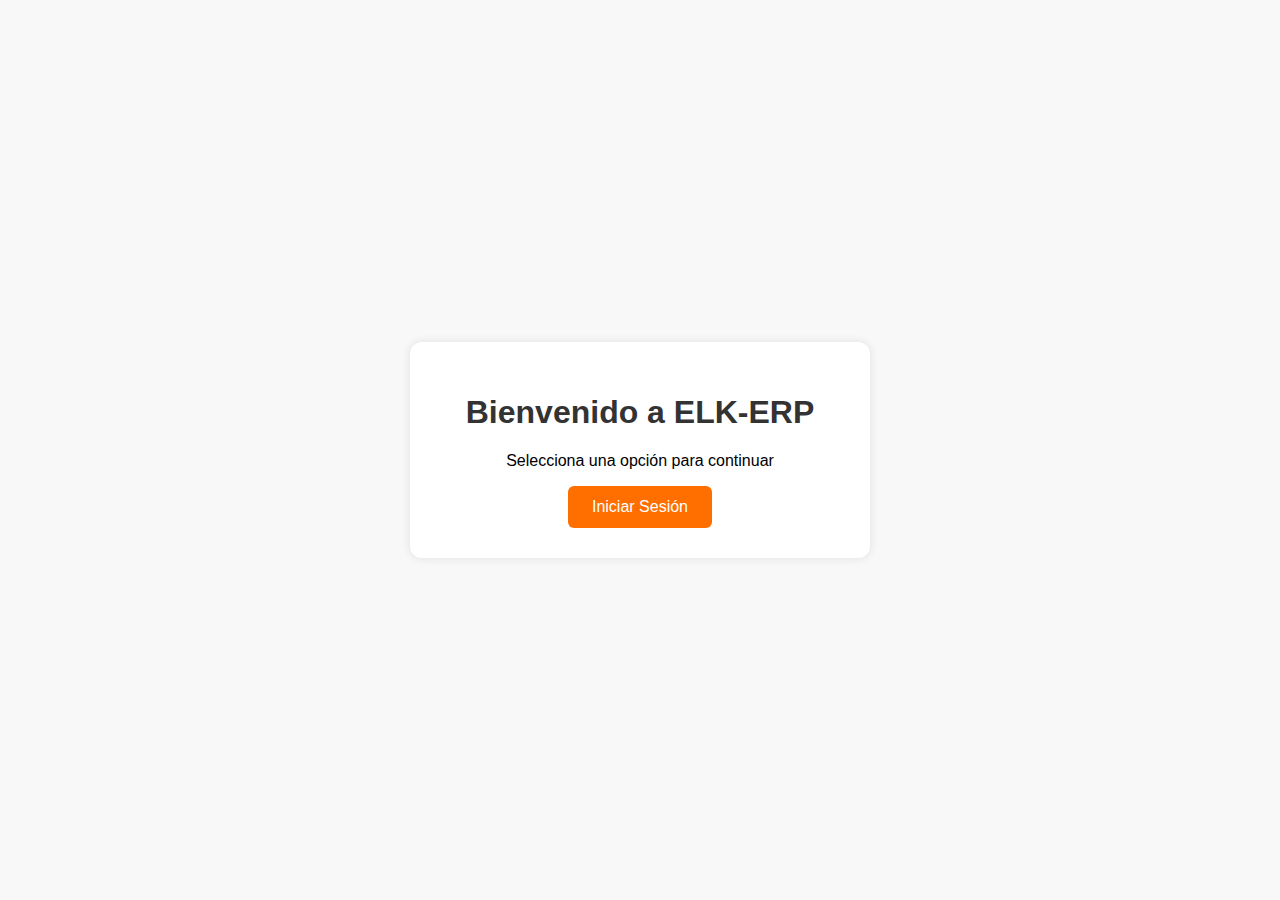
<file: index.html>
<!DOCTYPE html>
<html lang="es">
<head>
  <meta charset="UTF-8" />
  <meta name="viewport" content="width=device-width, initial-scale=1.0" />
  <title>ELK-ERP - Inicio</title>
  <link rel="stylesheet" href="style.css" />
</head>
<body>
  <div class="container">
    <h1>Bienvenido a ELK-ERP</h1>
    <p>Selecciona una opción para continuar</p>
    <a href="login.html" class="btn">Iniciar Sesión</a>
  </div>
</body>
</html>
</file>
<file: style.css>
body {
  font-family: 'Segoe UI', sans-serif;
  background-color: #f8f8f8;
  margin: 0;
  padding: 0;
  display: flex;
  height: 100vh;
  justify-content: center;
  align-items: center;
}

.container {
  background: white;
  padding: 30px;
  border-radius: 12px;
  box-shadow: 0 0 10px rgba(0,0,0,0.1);
  text-align: center;
  width: 90%;
  max-width: 400px;
}

h1, h2 {
  color: #333;
}

input[type="email"],
input[type="password"] {
  width: 100%;
  padding: 12px;
  margin: 10px 0;
  box-sizing: border-box;
}

button, .btn {
  background-color: #FF6F00;
  color: white;
  padding: 12px 24px;
  border: none;
  border-radius: 6px;
  cursor: pointer;
  text-decoration: none;
  display: inline-block;
}

button:hover, .btn:hover {
  background-color: #e65c00;
}

.link {
  display: inline-block;
  margin-top: 20px;
  text-decoration: none;
  color: #555;
}
</file>
